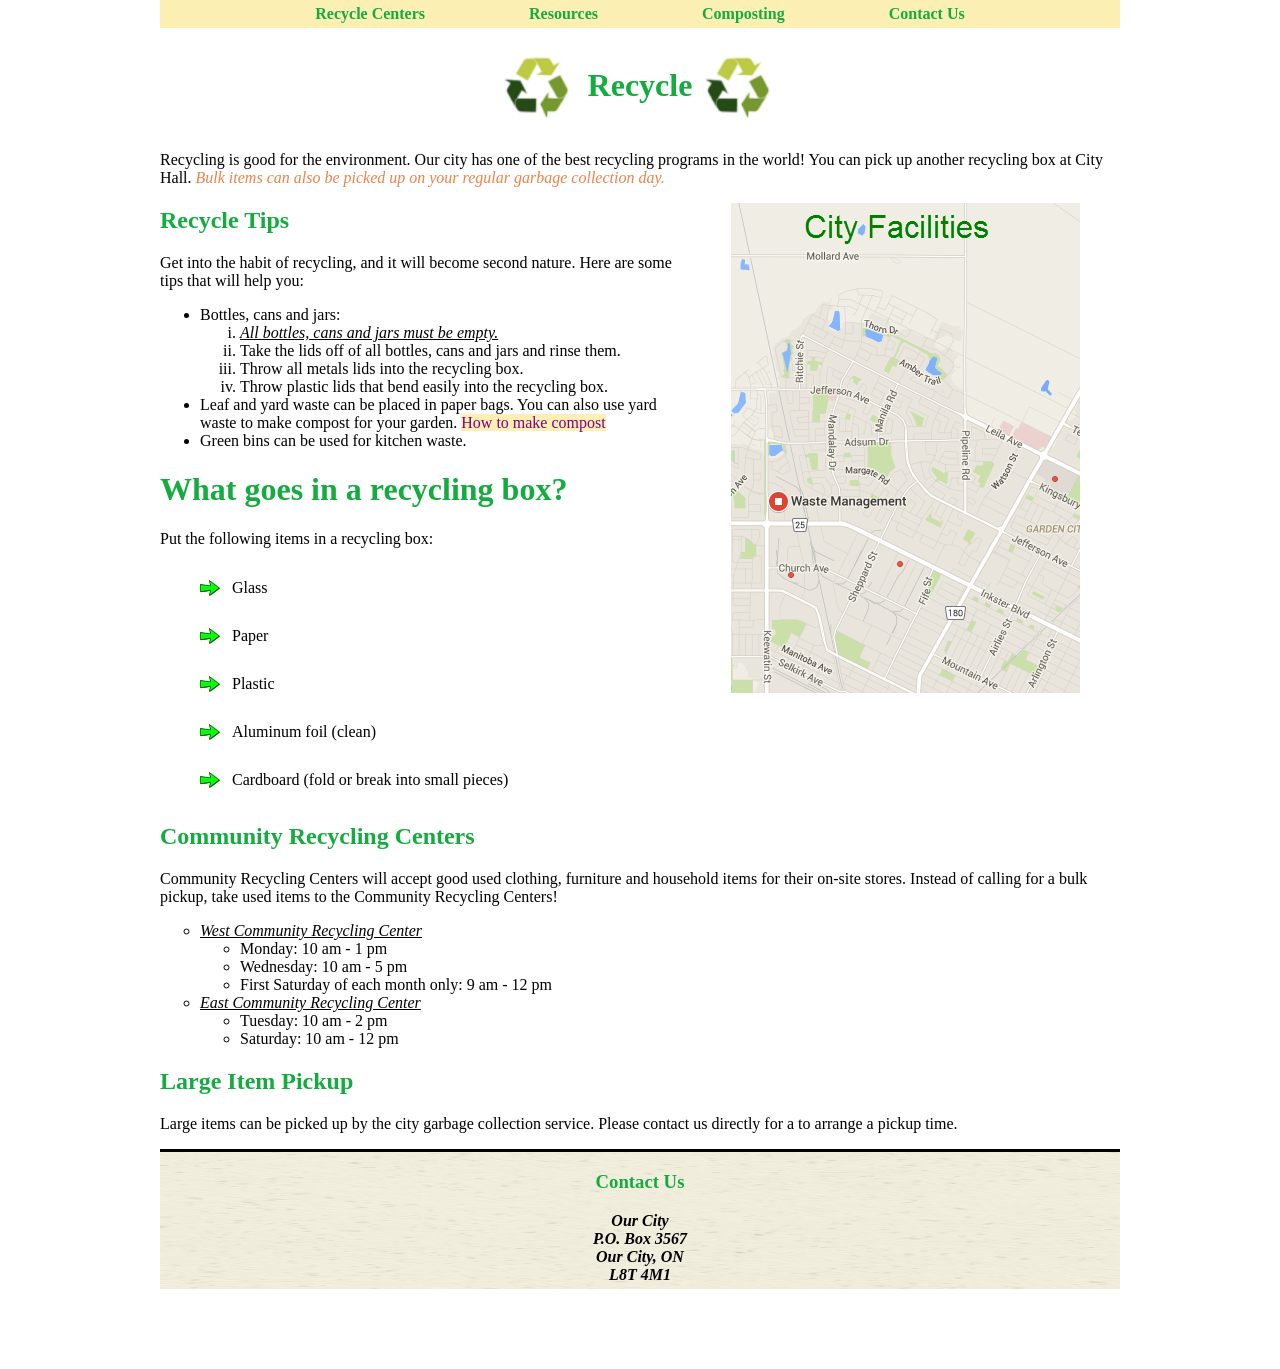
<file: index.html>
<!DOCTYPE html>
<html lang="en">
	<head>
		<title>City Recycle Information</title>
		<link rel="stylesheet"   href="main.css">
	
	</head>
	<body>
		<nav>
			<a href = "#" title="Recycle Centers">Recycle Centers</a>	
			<a href = "#" title="Resources">Resources</a>
			<a href = "#" title="Composting">Composting</a>
			<a href = "#contact" title="Contact Us">Contact Us</a>
		</nav>
		<h1 id="top">
			<img src="images/recycle_logo.png"	alt="Recycle">
			<span>Recycle</span>
			<img src="images/recycle_logo.png"	alt="Recycle">
		</h1>	
		<p>Recycling is good for the environment. 
		Our city has one of the best recycling programs in the world! You can pick up another recycling box at City Hall.
		<em id="color"> Bulk items can also be picked up on your regular garbage collection day.</em></p>
		<figure>
		<img src="images/recycle_map.png" alt="Recycle Map">
		</figure>
		<h2>Recycle Tips</h2>
		<p>Get into the habit of recycling, and it will become second nature. Here are some tips that will help you:</p>
		<ul>
			<li>Bottles, cans and jars:
				<ol type="i">
					<li><u><em>All bottles, cans and jars must be empty.</em></u></li>
					<li>Take the lids off of all bottles, cans and jars and rinse them.</li>
					<li>Throw all metals lids into the recycling box.</li>
					<li>Throw plastic lids that bend easily into the recycling box.</li>
				</ol>
			</li>
			<li>Leaf and yard waste can be placed in paper bags. You can also use yard waste to make compost for your garden.
			<span class="highlight"><a href="http://www.compost.org/English/ENGLISH_INDEX.htm"> How to make compost</a></span></li>
			<li>Green bins can be used for kitchen waste.</li>		
		</ul>
		<h1>What goes in a recycling box?</h1>
		<div id="arrow">
		<p>Put the following items in a recycling box:</p>
			<ol>
				<li>Glass</li>
				<li>Paper</li>
				<li>Plastic</li>
				<li>Aluminum foil (clean)</li>
				<li >Cardboard (fold or break into small pieces)</li>
			</ol>
		</div>
		<h2>Community Recycling Centers</h2>
		<p>Community Recycling Centers will accept good used clothing, furniture and household items for their on-site stores. 
		Instead of calling for a bulk pickup, take used items to the Community Recycling Centers!</p>
		<div id="circle">
			<ul>
				<li><em><u>West Community Recycling Center</u></em>
					<ul>
						<li>Monday: 10 am - 1 pm</li>
						<li>Wednesday: 10 am - 5 pm</li>
						<li>First Saturday of each month only: 9 am - 12 pm</li>
					</ul>
				</li>
				<li><em><u>East Community Recycling Center</u></em>
					<ul>
						<li>Tuesday: 10 am - 2 pm</li>
						<li>Saturday: 10 am - 12 pm</li>
					</ul>
				</li>
			</ul>
		</div>
		<h2>Large Item Pickup</h2>
		<p>Large items can be picked up by the city garbage collection service. Please contact us directly for a to arrange a pickup time.</p>
		<section id="contact">
			<footer>
				<h3>Contact Us</h3>
				<address>
					Our City<br>
					P.O. Box 3567<br>
					Our City, ON<br>
					L8T 4M1
				</address>
			</footer>
		</section>
	</body>

</html>
</file>
<file: main.css>
* {
	box-sizing: border-box;
}
body {
	margin-right:10em;
	margin-left: 10em;
	margin-bottom:5em;
	margin-top:0em;
}
nav{
	text-align:center;
	background-color: #fbefb3;
	padding:5px;
	font-weight: bold;
	
}

nav a{
	color:#14ab3f;
	text-decoration: none;
	list-style: none;
	padding:50px;
	
	
}

h1, h2 ,h3{
	color:#14ab3f;
	
}
#top{
	text-align:center;
	
}
#top img{
	
	width: 80px;
	height:80px;
	vertical-align: middle;
	object-fit: contain;
	
}
figure{
	float: right;
	margin-top:0%;
	
}

#arrow ol {
    list-style: none;
}

#arrow li{
	background-image: url("images/greenarrow.png");
    background-repeat: no-repeat;
    background-position: left center;
    line-height: 3em;
    padding-left: 2em;
	
}
nav a:hover{
	color:#ec834a;
}
nav a:active{
	color: black;
}
#color{
	color:#ec834a;
}
.highlight {
	background-color: #fbefb3;
}
.highlight a{
	color:purple;
	text-decoration:none;
}
#circle ul{
	list-style-type:circle;
}
footer {
    background-image: url("images/ricepaper.png");
    background-repeat: no-repeat;
    background-size: 100% 100%;
    text-align: center;
    border-top: 3px solid black;
    margin-top: 0em;
    height: 140px;
	font-weight: bold;
}
</file>
